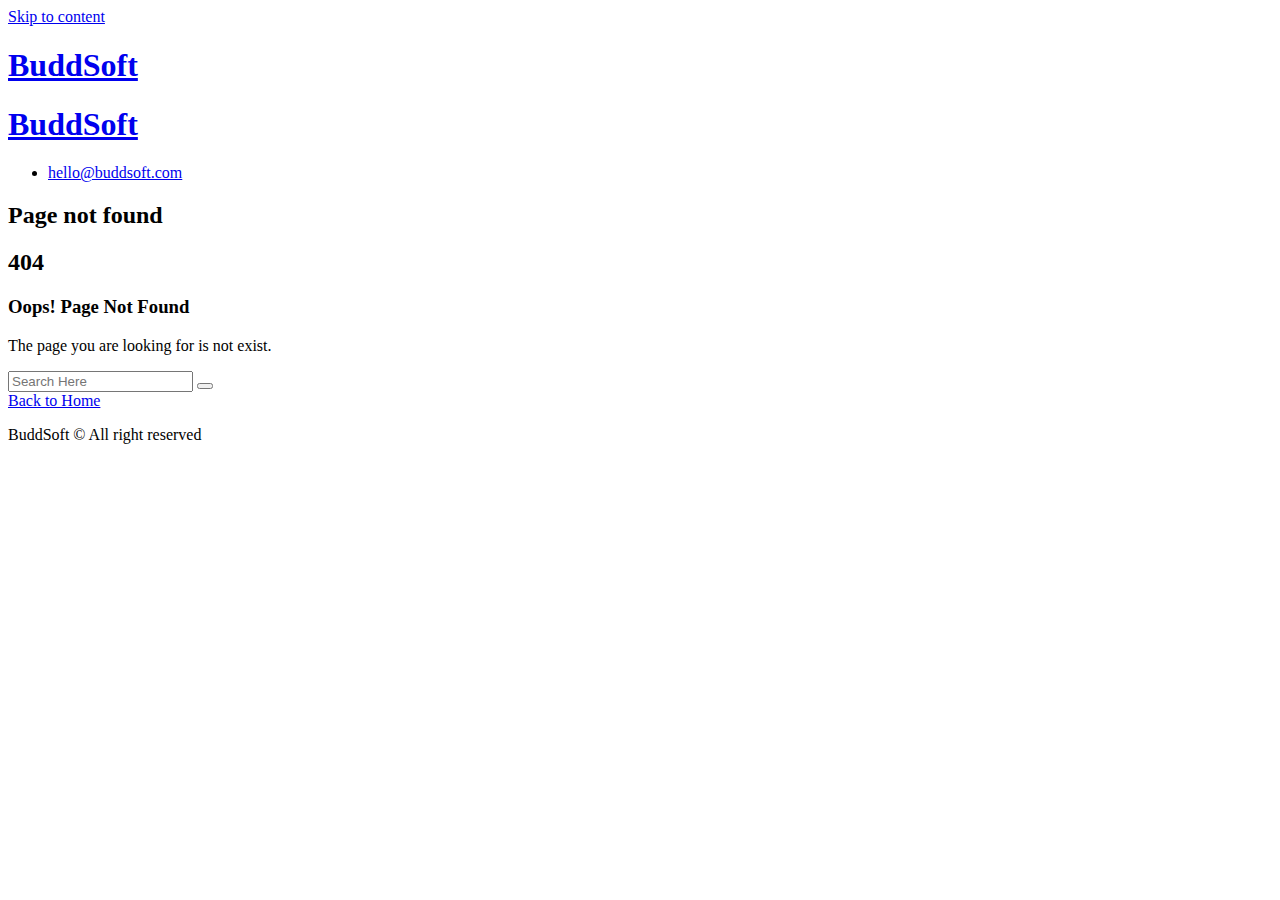
<file: img/favicon.html>
<!doctype html>
<html lang="en-US">

<head>
	<meta charset="UTF-8">
	<meta name="viewport" content="width=device-width, initial-scale=1">
	<link rel="profile" href="https://gmpg.org/xfn/11">

	<title>Page not found &#8211; BuddSoft</title>
<meta name='robots' content='max-image-preview:large' />
<link rel='dns-prefetch' href='//fonts.googleapis.com' />
<link rel="alternate" type="application/rss+xml" title="BuddSoft &raquo; Feed" href="https://buddsoft.com/feed/" />
<link rel="alternate" type="application/rss+xml" title="BuddSoft &raquo; Comments Feed" href="https://buddsoft.com/comments/feed/" />
<script>
window._wpemojiSettings = {"baseUrl":"https:\/\/s.w.org\/images\/core\/emoji\/15.0.3\/72x72\/","ext":".png","svgUrl":"https:\/\/s.w.org\/images\/core\/emoji\/15.0.3\/svg\/","svgExt":".svg","source":{"concatemoji":"https:\/\/buddsoft.com\/wp-includes\/js\/wp-emoji-release.min.js?ver=6.5.3"}};
/*! This file is auto-generated */
!function(i,n){var o,s,e;function c(e){try{var t={supportTests:e,timestamp:(new Date).valueOf()};sessionStorage.setItem(o,JSON.stringify(t))}catch(e){}}function p(e,t,n){e.clearRect(0,0,e.canvas.width,e.canvas.height),e.fillText(t,0,0);var t=new Uint32Array(e.getImageData(0,0,e.canvas.width,e.canvas.height).data),r=(e.clearRect(0,0,e.canvas.width,e.canvas.height),e.fillText(n,0,0),new Uint32Array(e.getImageData(0,0,e.canvas.width,e.canvas.height).data));return t.every(function(e,t){return e===r[t]})}function u(e,t,n){switch(t){case"flag":return n(e,"\ud83c\udff3\ufe0f\u200d\u26a7\ufe0f","\ud83c\udff3\ufe0f\u200b\u26a7\ufe0f")?!1:!n(e,"\ud83c\uddfa\ud83c\uddf3","\ud83c\uddfa\u200b\ud83c\uddf3")&&!n(e,"\ud83c\udff4\udb40\udc67\udb40\udc62\udb40\udc65\udb40\udc6e\udb40\udc67\udb40\udc7f","\ud83c\udff4\u200b\udb40\udc67\u200b\udb40\udc62\u200b\udb40\udc65\u200b\udb40\udc6e\u200b\udb40\udc67\u200b\udb40\udc7f");case"emoji":return!n(e,"\ud83d\udc26\u200d\u2b1b","\ud83d\udc26\u200b\u2b1b")}return!1}function f(e,t,n){var r="undefined"!=typeof WorkerGlobalScope&&self instanceof WorkerGlobalScope?new OffscreenCanvas(300,150):i.createElement("canvas"),a=r.getContext("2d",{willReadFrequently:!0}),o=(a.textBaseline="top",a.font="600 32px Arial",{});return e.forEach(function(e){o[e]=t(a,e,n)}),o}function t(e){var t=i.createElement("script");t.src=e,t.defer=!0,i.head.appendChild(t)}"undefined"!=typeof Promise&&(o="wpEmojiSettingsSupports",s=["flag","emoji"],n.supports={everything:!0,everythingExceptFlag:!0},e=new Promise(function(e){i.addEventListener("DOMContentLoaded",e,{once:!0})}),new Promise(function(t){var n=function(){try{var e=JSON.parse(sessionStorage.getItem(o));if("object"==typeof e&&"number"==typeof e.timestamp&&(new Date).valueOf()<e.timestamp+604800&&"object"==typeof e.supportTests)return e.supportTests}catch(e){}return null}();if(!n){if("undefined"!=typeof Worker&&"undefined"!=typeof OffscreenCanvas&&"undefined"!=typeof URL&&URL.createObjectURL&&"undefined"!=typeof Blob)try{var e="postMessage("+f.toString()+"("+[JSON.stringify(s),u.toString(),p.toString()].join(",")+"));",r=new Blob([e],{type:"text/javascript"}),a=new Worker(URL.createObjectURL(r),{name:"wpTestEmojiSupports"});return void(a.onmessage=function(e){c(n=e.data),a.terminate(),t(n)})}catch(e){}c(n=f(s,u,p))}t(n)}).then(function(e){for(var t in e)n.supports[t]=e[t],n.supports.everything=n.supports.everything&&n.supports[t],"flag"!==t&&(n.supports.everythingExceptFlag=n.supports.everythingExceptFlag&&n.supports[t]);n.supports.everythingExceptFlag=n.supports.everythingExceptFlag&&!n.supports.flag,n.DOMReady=!1,n.readyCallback=function(){n.DOMReady=!0}}).then(function(){return e}).then(function(){var e;n.supports.everything||(n.readyCallback(),(e=n.source||{}).concatemoji?t(e.concatemoji):e.wpemoji&&e.twemoji&&(t(e.twemoji),t(e.wpemoji)))}))}((window,document),window._wpemojiSettings);
</script>
<style id='wp-emoji-styles-inline-css'>

	img.wp-smiley, img.emoji {
		display: inline !important;
		border: none !important;
		box-shadow: none !important;
		height: 1em !important;
		width: 1em !important;
		margin: 0 0.07em !important;
		vertical-align: -0.1em !important;
		background: none !important;
		padding: 0 !important;
	}
</style>
<link rel='stylesheet' id='wp-block-library-css' href='https://buddsoft.com/wp-includes/css/dist/block-library/style.min.css?ver=6.5.3' media='all' />
<style id='classic-theme-styles-inline-css'>
/*! This file is auto-generated */
.wp-block-button__link{color:#fff;background-color:#32373c;border-radius:9999px;box-shadow:none;text-decoration:none;padding:calc(.667em + 2px) calc(1.333em + 2px);font-size:1.125em}.wp-block-file__button{background:#32373c;color:#fff;text-decoration:none}
</style>
<style id='global-styles-inline-css'>
body{--wp--preset--color--black: #000000;--wp--preset--color--cyan-bluish-gray: #abb8c3;--wp--preset--color--white: #ffffff;--wp--preset--color--pale-pink: #f78da7;--wp--preset--color--vivid-red: #cf2e2e;--wp--preset--color--luminous-vivid-orange: #ff6900;--wp--preset--color--luminous-vivid-amber: #fcb900;--wp--preset--color--light-green-cyan: #7bdcb5;--wp--preset--color--vivid-green-cyan: #00d084;--wp--preset--color--pale-cyan-blue: #8ed1fc;--wp--preset--color--vivid-cyan-blue: #0693e3;--wp--preset--color--vivid-purple: #9b51e0;--wp--preset--gradient--vivid-cyan-blue-to-vivid-purple: linear-gradient(135deg,rgba(6,147,227,1) 0%,rgb(155,81,224) 100%);--wp--preset--gradient--light-green-cyan-to-vivid-green-cyan: linear-gradient(135deg,rgb(122,220,180) 0%,rgb(0,208,130) 100%);--wp--preset--gradient--luminous-vivid-amber-to-luminous-vivid-orange: linear-gradient(135deg,rgba(252,185,0,1) 0%,rgba(255,105,0,1) 100%);--wp--preset--gradient--luminous-vivid-orange-to-vivid-red: linear-gradient(135deg,rgba(255,105,0,1) 0%,rgb(207,46,46) 100%);--wp--preset--gradient--very-light-gray-to-cyan-bluish-gray: linear-gradient(135deg,rgb(238,238,238) 0%,rgb(169,184,195) 100%);--wp--preset--gradient--cool-to-warm-spectrum: linear-gradient(135deg,rgb(74,234,220) 0%,rgb(151,120,209) 20%,rgb(207,42,186) 40%,rgb(238,44,130) 60%,rgb(251,105,98) 80%,rgb(254,248,76) 100%);--wp--preset--gradient--blush-light-purple: linear-gradient(135deg,rgb(255,206,236) 0%,rgb(152,150,240) 100%);--wp--preset--gradient--blush-bordeaux: linear-gradient(135deg,rgb(254,205,165) 0%,rgb(254,45,45) 50%,rgb(107,0,62) 100%);--wp--preset--gradient--luminous-dusk: linear-gradient(135deg,rgb(255,203,112) 0%,rgb(199,81,192) 50%,rgb(65,88,208) 100%);--wp--preset--gradient--pale-ocean: linear-gradient(135deg,rgb(255,245,203) 0%,rgb(182,227,212) 50%,rgb(51,167,181) 100%);--wp--preset--gradient--electric-grass: linear-gradient(135deg,rgb(202,248,128) 0%,rgb(113,206,126) 100%);--wp--preset--gradient--midnight: linear-gradient(135deg,rgb(2,3,129) 0%,rgb(40,116,252) 100%);--wp--preset--font-size--small: 13px;--wp--preset--font-size--medium: 20px;--wp--preset--font-size--large: 36px;--wp--preset--font-size--x-large: 42px;--wp--preset--spacing--20: 0.44rem;--wp--preset--spacing--30: 0.67rem;--wp--preset--spacing--40: 1rem;--wp--preset--spacing--50: 1.5rem;--wp--preset--spacing--60: 2.25rem;--wp--preset--spacing--70: 3.38rem;--wp--preset--spacing--80: 5.06rem;--wp--preset--shadow--natural: 6px 6px 9px rgba(0, 0, 0, 0.2);--wp--preset--shadow--deep: 12px 12px 50px rgba(0, 0, 0, 0.4);--wp--preset--shadow--sharp: 6px 6px 0px rgba(0, 0, 0, 0.2);--wp--preset--shadow--outlined: 6px 6px 0px -3px rgba(255, 255, 255, 1), 6px 6px rgba(0, 0, 0, 1);--wp--preset--shadow--crisp: 6px 6px 0px rgba(0, 0, 0, 1);}:where(.is-layout-flex){gap: 0.5em;}:where(.is-layout-grid){gap: 0.5em;}body .is-layout-flex{display: flex;}body .is-layout-flex{flex-wrap: wrap;align-items: center;}body .is-layout-flex > *{margin: 0;}body .is-layout-grid{display: grid;}body .is-layout-grid > *{margin: 0;}:where(.wp-block-columns.is-layout-flex){gap: 2em;}:where(.wp-block-columns.is-layout-grid){gap: 2em;}:where(.wp-block-post-template.is-layout-flex){gap: 1.25em;}:where(.wp-block-post-template.is-layout-grid){gap: 1.25em;}.has-black-color{color: var(--wp--preset--color--black) !important;}.has-cyan-bluish-gray-color{color: var(--wp--preset--color--cyan-bluish-gray) !important;}.has-white-color{color: var(--wp--preset--color--white) !important;}.has-pale-pink-color{color: var(--wp--preset--color--pale-pink) !important;}.has-vivid-red-color{color: var(--wp--preset--color--vivid-red) !important;}.has-luminous-vivid-orange-color{color: var(--wp--preset--color--luminous-vivid-orange) !important;}.has-luminous-vivid-amber-color{color: var(--wp--preset--color--luminous-vivid-amber) !important;}.has-light-green-cyan-color{color: var(--wp--preset--color--light-green-cyan) !important;}.has-vivid-green-cyan-color{color: var(--wp--preset--color--vivid-green-cyan) !important;}.has-pale-cyan-blue-color{color: var(--wp--preset--color--pale-cyan-blue) !important;}.has-vivid-cyan-blue-color{color: var(--wp--preset--color--vivid-cyan-blue) !important;}.has-vivid-purple-color{color: var(--wp--preset--color--vivid-purple) !important;}.has-black-background-color{background-color: var(--wp--preset--color--black) !important;}.has-cyan-bluish-gray-background-color{background-color: var(--wp--preset--color--cyan-bluish-gray) !important;}.has-white-background-color{background-color: var(--wp--preset--color--white) !important;}.has-pale-pink-background-color{background-color: var(--wp--preset--color--pale-pink) !important;}.has-vivid-red-background-color{background-color: var(--wp--preset--color--vivid-red) !important;}.has-luminous-vivid-orange-background-color{background-color: var(--wp--preset--color--luminous-vivid-orange) !important;}.has-luminous-vivid-amber-background-color{background-color: var(--wp--preset--color--luminous-vivid-amber) !important;}.has-light-green-cyan-background-color{background-color: var(--wp--preset--color--light-green-cyan) !important;}.has-vivid-green-cyan-background-color{background-color: var(--wp--preset--color--vivid-green-cyan) !important;}.has-pale-cyan-blue-background-color{background-color: var(--wp--preset--color--pale-cyan-blue) !important;}.has-vivid-cyan-blue-background-color{background-color: var(--wp--preset--color--vivid-cyan-blue) !important;}.has-vivid-purple-background-color{background-color: var(--wp--preset--color--vivid-purple) !important;}.has-black-border-color{border-color: var(--wp--preset--color--black) !important;}.has-cyan-bluish-gray-border-color{border-color: var(--wp--preset--color--cyan-bluish-gray) !important;}.has-white-border-color{border-color: var(--wp--preset--color--white) !important;}.has-pale-pink-border-color{border-color: var(--wp--preset--color--pale-pink) !important;}.has-vivid-red-border-color{border-color: var(--wp--preset--color--vivid-red) !important;}.has-luminous-vivid-orange-border-color{border-color: var(--wp--preset--color--luminous-vivid-orange) !important;}.has-luminous-vivid-amber-border-color{border-color: var(--wp--preset--color--luminous-vivid-amber) !important;}.has-light-green-cyan-border-color{border-color: var(--wp--preset--color--light-green-cyan) !important;}.has-vivid-green-cyan-border-color{border-color: var(--wp--preset--color--vivid-green-cyan) !important;}.has-pale-cyan-blue-border-color{border-color: var(--wp--preset--color--pale-cyan-blue) !important;}.has-vivid-cyan-blue-border-color{border-color: var(--wp--preset--color--vivid-cyan-blue) !important;}.has-vivid-purple-border-color{border-color: var(--wp--preset--color--vivid-purple) !important;}.has-vivid-cyan-blue-to-vivid-purple-gradient-background{background: var(--wp--preset--gradient--vivid-cyan-blue-to-vivid-purple) !important;}.has-light-green-cyan-to-vivid-green-cyan-gradient-background{background: var(--wp--preset--gradient--light-green-cyan-to-vivid-green-cyan) !important;}.has-luminous-vivid-amber-to-luminous-vivid-orange-gradient-background{background: var(--wp--preset--gradient--luminous-vivid-amber-to-luminous-vivid-orange) !important;}.has-luminous-vivid-orange-to-vivid-red-gradient-background{background: var(--wp--preset--gradient--luminous-vivid-orange-to-vivid-red) !important;}.has-very-light-gray-to-cyan-bluish-gray-gradient-background{background: var(--wp--preset--gradient--very-light-gray-to-cyan-bluish-gray) !important;}.has-cool-to-warm-spectrum-gradient-background{background: var(--wp--preset--gradient--cool-to-warm-spectrum) !important;}.has-blush-light-purple-gradient-background{background: var(--wp--preset--gradient--blush-light-purple) !important;}.has-blush-bordeaux-gradient-background{background: var(--wp--preset--gradient--blush-bordeaux) !important;}.has-luminous-dusk-gradient-background{background: var(--wp--preset--gradient--luminous-dusk) !important;}.has-pale-ocean-gradient-background{background: var(--wp--preset--gradient--pale-ocean) !important;}.has-electric-grass-gradient-background{background: var(--wp--preset--gradient--electric-grass) !important;}.has-midnight-gradient-background{background: var(--wp--preset--gradient--midnight) !important;}.has-small-font-size{font-size: var(--wp--preset--font-size--small) !important;}.has-medium-font-size{font-size: var(--wp--preset--font-size--medium) !important;}.has-large-font-size{font-size: var(--wp--preset--font-size--large) !important;}.has-x-large-font-size{font-size: var(--wp--preset--font-size--x-large) !important;}
.wp-block-navigation a:where(:not(.wp-element-button)){color: inherit;}
:where(.wp-block-post-template.is-layout-flex){gap: 1.25em;}:where(.wp-block-post-template.is-layout-grid){gap: 1.25em;}
:where(.wp-block-columns.is-layout-flex){gap: 2em;}:where(.wp-block-columns.is-layout-grid){gap: 2em;}
.wp-block-pullquote{font-size: 1.5em;line-height: 1.6;}
</style>
<link rel='stylesheet' id='contact-form-7-css' href='https://buddsoft.com/wp-content/plugins/contact-form-7/includes/css/styles.css?ver=5.9.6' media='all' />
<link rel='stylesheet' id='animate-css' href='https://buddsoft.com/wp-content/plugins/nisoz-addon/assets/vendors/animate/animate.min.css?ver=1718864949' media='all' />
<link rel='stylesheet' id='custom-animate-css' href='https://buddsoft.com/wp-content/plugins/nisoz-addon/assets/vendors/animate/custom-animate.css?ver=1718864949' media='all' />
<link rel='stylesheet' id='bootstrap-select-css' href='https://buddsoft.com/wp-content/plugins/nisoz-addon/assets/vendors/bootstrap-select/css/bootstrap-select.min.css?ver=1718864949' media='all' />
<link rel='stylesheet' id='bxslider-css' href='https://buddsoft.com/wp-content/plugins/nisoz-addon/assets/vendors/bxslider/jquery.bxslider.css?ver=1718864949' media='all' />
<link rel='stylesheet' id='jarallax-css' href='https://buddsoft.com/wp-content/plugins/nisoz-addon/assets/vendors/jarallax/jarallax.css?ver=1718864952' media='all' />
<link rel='stylesheet' id='jquery-magnific-popup-css' href='https://buddsoft.com/wp-content/plugins/nisoz-addon/assets/vendors/jquery-magnific-popup/jquery.magnific-popup.css?ver=1718864952' media='all' />
<link rel='stylesheet' id='odometer-css' href='https://buddsoft.com/wp-content/plugins/nisoz-addon/assets/vendors/odometer/odometer.min.css?ver=1718864953' media='all' />
<link rel='stylesheet' id='owl-carousel-css' href='https://buddsoft.com/wp-content/plugins/nisoz-addon/assets/vendors/owl-carousel/owl.carousel.min.css?ver=1718864953' media='all' />
<link rel='stylesheet' id='owl-theme-css' href='https://buddsoft.com/wp-content/plugins/nisoz-addon/assets/vendors/owl-carousel/owl.theme.default.min.css?ver=1718864953' media='all' />
<link rel='stylesheet' id='reey-font-css' href='https://buddsoft.com/wp-content/plugins/nisoz-addon/assets/vendors/reey-font/stylesheet.css?ver=1718864953' media='all' />
<link rel='stylesheet' id='alagambe-font-css' href='https://buddsoft.com/wp-content/plugins/nisoz-addon/assets/vendors/alagambe-font/stylesheet.css?ver=1718864949' media='all' />
<link rel='stylesheet' id='swiper-css' href='https://buddsoft.com/wp-content/plugins/elementor/assets/lib/swiper/v8/css/swiper.min.css?ver=8.4.5' media='all' />
<link rel='stylesheet' id='timepicker-css' href='https://buddsoft.com/wp-content/plugins/nisoz-addon/assets/vendors/timepicker/timePicker.css?ver=1718864953' media='all' />
<link rel='stylesheet' id='jquery-ui-css' href='https://buddsoft.com/wp-content/plugins/nisoz-addon/assets/vendors/jquery-ui/jquery-ui.css?ver=1718864952' media='all' />
<link rel='stylesheet' id='nisoz-addon-style-css' href='https://buddsoft.com/wp-content/plugins/nisoz-addon/assets/css/nisoz-addon.css?ver=1718864949' media='all' />
<link rel='stylesheet' id='nisoz-fonts-css' href='//fonts.googleapis.com/css?family=Barlow+Condensed%3A400%2C400i%2C500%2C500i%2C600%2C600i%2C700%2C700i%2C800%7CManrope%3A400%2C400i%2C500%2C500i%2C600%2C600i%2C700%2C700i%2C800%26subset%3Dlatin%2Clatin-ext' media='all' />
<link rel='stylesheet' id='flaticons-css' href='https://buddsoft.com/wp-content/themes/buddsoft/assets/vendors/flaticons/css/flaticon.css?ver=1.1' media='all' />
<link rel='stylesheet' id='nisoz-icons-css' href='https://buddsoft.com/wp-content/themes/buddsoft/assets/vendors/nisoz-icons/style.css?ver=1.1' media='all' />
<link rel='stylesheet' id='bootstrap-css' href='https://buddsoft.com/wp-content/themes/buddsoft/assets/vendors/bootstrap/css/bootstrap.min.css?ver=5.0.0' media='all' />
<link rel='stylesheet' id='fontawesome-css' href='https://buddsoft.com/wp-content/themes/buddsoft/assets/vendors/fontawesome/css/all.min.css?ver=5.15.1' media='all' />
<link rel='stylesheet' id='nisoz-style-css' href='https://buddsoft.com/wp-content/themes/buddsoft/style.css?ver=1740996600' media='all' />
<style id='nisoz-style-inline-css'>
:root {

			--nisoz-base: #1e73be;
			--nisoz-base-rgb: 30, 115, 190;

			--nisoz-white: #ffffff;
			--nisoz-white-rgb: 255, 255, 255;

			--nisoz-black: #000000;
			--nisoz-black-rgb: 0, 0, 0;

			--nisoz-black2: #171717;
			--nisoz-black2-rgb: 23, 23, 23;

			--nisoz-black3: #18191c;
			--nisoz-black3-rgb: 24, 25, 28;

			--nisoz-black4: #000000;
			--nisoz-black4-rgb: 0, 0, 0;

			--nisoz-black5: #0c0c0d;
			--nisoz-black5-rgb: 12, 12, 13;

			--nisoz-color: #717175;
			--nisoz-color-rgb: 113, 113, 117;

			--nisoz-color2: #646466;
			--nisoz-color2-rgb: 100, 100, 102;

			--nisoz-color3: #f2f2f6;
			--nisoz-color3-rgb: 242, 242, 246;
		}.page-header__shape3 { background-image: url(); } .page-header__bg { background-image: url(); } .page-header__shape1 { background-image: url(); } .page-header__shape2 { background-image: url(); } 
</style>
<script src="https://buddsoft.com/wp-includes/js/jquery/jquery.min.js?ver=3.7.1" id="jquery-core-js"></script>
<script src="https://buddsoft.com/wp-includes/js/jquery/jquery-migrate.min.js?ver=3.4.1" id="jquery-migrate-js"></script>
<link rel="https://api.w.org/" href="https://buddsoft.com/wp-json/" /><link rel="EditURI" type="application/rsd+xml" title="RSD" href="https://buddsoft.com/xmlrpc.php?rsd" />
<meta name="generator" content="WordPress 6.5.3" />
<meta name="generator" content="Elementor 3.21.8; features: e_optimized_assets_loading, e_optimized_css_loading, e_font_icon_svg, additional_custom_breakpoints, e_lazyload; settings: css_print_method-external, google_font-enabled, font_display-swap">
			<style>
				.e-con.e-parent:nth-of-type(n+4):not(.e-lazyloaded):not(.e-no-lazyload),
				.e-con.e-parent:nth-of-type(n+4):not(.e-lazyloaded):not(.e-no-lazyload) * {
					background-image: none !important;
				}
				@media screen and (max-height: 1024px) {
					.e-con.e-parent:nth-of-type(n+3):not(.e-lazyloaded):not(.e-no-lazyload),
					.e-con.e-parent:nth-of-type(n+3):not(.e-lazyloaded):not(.e-no-lazyload) * {
						background-image: none !important;
					}
				}
				@media screen and (max-height: 640px) {
					.e-con.e-parent:nth-of-type(n+2):not(.e-lazyloaded):not(.e-no-lazyload),
					.e-con.e-parent:nth-of-type(n+2):not(.e-lazyloaded):not(.e-no-lazyload) * {
						background-image: none !important;
					}
				}
			</style>
			<style id="kirki-inline-styles"></style></head>

<body class="error404 hfeed elementor-default elementor-kit-10">
	
			<!-- /.preloader -->

	<div id="page" class="site page-wrapper">
		<a class="skip-link screen-reader-text" href="#primary">Skip to content</a>

		

	<header class="main-header default-header">
		<div class="container">
			<div class="row">
				<div class="main-header__wrapper">
					<div class="main-header__wrapper-inner">
						<div class="default-header__logo">
							<a href="https://buddsoft.com/">
								<h1>BuddSoft</h1>							</a>
						</div>
						<div class="main-header__right">
							<div class="main-header__right-bottom">
								<nav class="main-menu">
									<div class="main-menu__wrapper">
										<div class="main-menu__wrapper-inner">
											<div class="main-menu__main-menu-box">
												<a href="#" class="mobile-nav__toggler"><i class="fa fa-bars"></i></a>
																							</div>
										</div>
									</div>
								</nav>
							</div>
						</div>
					</div>
				</div>
			</div>
		</div>
	</header>

	
	<div class="mobile-nav__wrapper default-mobile-header">
		<div class="mobile-nav__overlay mobile-nav__toggler"></div>
		<!-- /.mobile-nav__overlay -->
		<div class="mobile-nav__content">
			<span class="mobile-nav__close mobile-nav__toggler"><i class="fa fa-times"></i></span>

			<div class="logo-box">
				<a href="https://buddsoft.com/" aria-label="logo image">
					<h1>BuddSoft</h1>				</a>
			</div>
			<!-- /.logo-box -->
			<div class="mobile-nav__container"></div>
			<!-- /.mobile-nav__container -->

			<ul class="mobile-nav__contact list-unstyled ml-0">
													<li>
						<i class="fa fa-envelope"></i>
						<a href="mailto:hello@buddsoft.com">hello@buddsoft.com</a>
					</li>
															</ul><!-- /.mobile-nav__contact -->
			<div class="mobile-nav__top">
				<div class="mobile-nav__social">
																																												</div><!-- /.mobile-nav__social -->
			</div><!-- /.mobile-nav__top -->

		</div>
		<!-- /.mobile-nav__content -->
	</div>
	<!-- /.mobile-nav__wrapper -->

		

		
					<section class="page-header ">
	<div class="page-header__bg"></div><!-- /.page-header__bg -->
	<div class="page-header__shape1"></div><!-- /.page-header__shape1 -->
	<div class="page-header__shape2"></div><!-- /.page-header__shape1 -->
	<div class="page-header__shape3 wow slideInRight" data-wow-delay="300ms"></div><!-- /.page-header__shape3 -->
	<div class="container">
								<h2 class="page-header__title">
							Page not found					</h2><!-- /.page-title -->

	</div><!-- /.container -->
</section><!-- /.page-header -->		
    <main id="primary" class="site-main">
        <!--Error Page Start-->
        <section class="error-page default">
            <div class="container">
                <div class="row">
                    <div class="col-xl-12 col-lg-12 no-image text-center">
                        <div class="error-page__left">
                            <h2 class="error-page__title">404</h2>
                            <h3 class="error-page__tagline">Oops! Page Not Found</h3>
                            <p class="error-page__text">The page you are looking for is not exist.</p>
                            <form class="error-page__form" method="get" action="https://buddsoft.com">
                                <div class="error-page__form-input">
                                    <input type="search" placeholder="Search Here">
                                    <button type="submit"><i class="icon-magnifying-glass"></i></button>
                                </div>
                            </form>
                            <div class="error-page__btn-box">
                                <a href="https://buddsoft.com/" class="nisoz-btn">
                                    <span class="nisoz-btn__shape"></span><span class="nisoz-btn__shape"></span><span class="nisoz-btn__shape"></span><span class="nisoz-btn__shape"></span>
                                    <span class="nisoz-btn__text">Back to Home </span>
                                </a><!-- 404-btn -->
                            </div>
                        </div>
                    </div>
                </div>
            </div>
        </section>
        <!--Error Page End-->
    </main><!-- #main -->




</div><!-- #page -->

<div class="footer-wrapper">
	



    <section class="copyright text-center">
        <div class="container wow fadeInUp" data-wow-delay="500ms">
            <p class="copyright__text">BuddSoft © All right reserved</p>
        </div><!-- /.container -->
    </section><!-- /.copyright -->
</div><!-- /.footer-wrapper -->

			<script type='text/javascript'>
				const lazyloadRunObserver = () => {
					const lazyloadBackgrounds = document.querySelectorAll( `.e-con.e-parent:not(.e-lazyloaded)` );
					const lazyloadBackgroundObserver = new IntersectionObserver( ( entries ) => {
						entries.forEach( ( entry ) => {
							if ( entry.isIntersecting ) {
								let lazyloadBackground = entry.target;
								if( lazyloadBackground ) {
									lazyloadBackground.classList.add( 'e-lazyloaded' );
								}
								lazyloadBackgroundObserver.unobserve( entry.target );
							}
						});
					}, { rootMargin: '200px 0px 200px 0px' } );
					lazyloadBackgrounds.forEach( ( lazyloadBackground ) => {
						lazyloadBackgroundObserver.observe( lazyloadBackground );
					} );
				};
				const events = [
					'DOMContentLoaded',
					'elementor/lazyload/observe',
				];
				events.forEach( ( event ) => {
					document.addEventListener( event, lazyloadRunObserver );
				} );
			</script>
			<script src="https://buddsoft.com/wp-content/plugins/contact-form-7/includes/swv/js/index.js?ver=5.9.6" id="swv-js"></script>
<script id="contact-form-7-js-extra">
var wpcf7 = {"api":{"root":"https:\/\/buddsoft.com\/wp-json\/","namespace":"contact-form-7\/v1"}};
</script>
<script src="https://buddsoft.com/wp-content/plugins/contact-form-7/includes/js/index.js?ver=5.9.6" id="contact-form-7-js"></script>
<script src="https://buddsoft.com/wp-includes/js/jquery/ui/core.min.js?ver=1.13.2" id="jquery-ui-core-js"></script>
<script src="https://buddsoft.com/wp-includes/js/jquery/ui/datepicker.min.js?ver=1.13.2" id="jquery-ui-datepicker-js"></script>
<script id="jquery-ui-datepicker-js-after">
jQuery(function(jQuery){jQuery.datepicker.setDefaults({"closeText":"Close","currentText":"Today","monthNames":["January","February","March","April","May","June","July","August","September","October","November","December"],"monthNamesShort":["Jan","Feb","Mar","Apr","May","Jun","Jul","Aug","Sep","Oct","Nov","Dec"],"nextText":"Next","prevText":"Previous","dayNames":["Sunday","Monday","Tuesday","Wednesday","Thursday","Friday","Saturday"],"dayNamesShort":["Sun","Mon","Tue","Wed","Thu","Fri","Sat"],"dayNamesMin":["S","M","T","W","T","F","S"],"dateFormat":"MM d, yy","firstDay":1,"isRTL":false});});
</script>
<script src="https://buddsoft.com/wp-content/themes/buddsoft/assets/vendors/bootstrap/js/bootstrap.min.js?ver=5.0.0" id="bootstrap-js"></script>
<script src="https://buddsoft.com/wp-content/plugins/nisoz-addon/assets/vendors/bootstrap-select/js/bootstrap-select.min.js?ver=1718864949" id="bootstrap-select-js"></script>
<script src="https://buddsoft.com/wp-content/plugins/nisoz-addon/assets/vendors/bxslider/jquery.bxslider.min.js?ver=1718864949" id="jquery-bxslider-js"></script>
<script src="https://buddsoft.com/wp-content/plugins/nisoz-addon/assets/vendors/countdown/countdown.min.js?ver=1718864949" id="countdown-js"></script>
<script src="https://buddsoft.com/wp-content/plugins/nisoz-addon/assets/vendors/jarallax/jarallax.min.js?ver=1718864952" id="jarallax-js"></script>
<script src="https://buddsoft.com/wp-content/plugins/nisoz-addon/assets/vendors/jquery-ajaxchimp/jquery.ajaxchimp.min.js?ver=1718864952" id="jquery-ajaxchimp-js"></script>
<script src="https://buddsoft.com/wp-content/plugins/nisoz-addon/assets/vendors/jquery-appear/jquery.appear.min.js?ver=1718864952" id="jquery-appear-js"></script>
<script src="https://buddsoft.com/wp-content/plugins/nisoz-addon/assets/vendors/jquery-magnific-popup/jquery.magnific-popup.min.js?ver=1718864952" id="jquery-magnific-popup-js"></script>
<script src="https://buddsoft.com/wp-content/plugins/nisoz-addon/assets/vendors/odometer/odometer.min.js?ver=1718864953" id="odometer-js"></script>
<script src="https://buddsoft.com/wp-content/plugins/nisoz-addon/assets/vendors/owl-carousel/owl.carousel.min.js?ver=1718864953" id="owl-carousel-js"></script>
<script src="https://buddsoft.com/wp-content/plugins/nisoz-addon/assets/vendors/jquery-circle-progress/jquery.circle-progress.min.js?ver=1718864952" id="jquery-circle-progress-js"></script>
<script src="https://buddsoft.com/wp-content/plugins/nisoz-addon/assets/vendors/swiper/swiper.min.js?ver=1718864953" id="swiper-js"></script>
<script src="https://buddsoft.com/wp-content/plugins/nisoz-addon/assets/vendors/wow/wow.js?ver=1718864953" id="wow-js"></script>
<script src="https://buddsoft.com/wp-content/plugins/nisoz-addon/assets/vendors/sharer/sharer.min.js?ver=1718864953" id="sharer-js"></script>
<script src="https://buddsoft.com/wp-content/plugins/nisoz-addon/assets/vendors/timepicker/timePicker.js?ver=1718864953" id="timepicker-js"></script>
<script src="https://buddsoft.com/wp-content/plugins/nisoz-addon/assets/vendors/circleType/jquery.circleType.js?ver=1718864949" id="circletype-js"></script>
<script src="https://buddsoft.com/wp-content/plugins/nisoz-addon/assets/vendors/circleType/jquery.lettering.min.js?ver=1718864949" id="circleletter-js"></script>
<script id="nisoz-addon-script-js-extra">
var nisoz_login_object = {"ajaxurl":"https:\/\/buddsoft.com\/wp-admin\/admin-ajax.php","login_redirect_url":"https:\/\/buddsoft.com\/","registration_redirect_url":"https:\/\/buddsoft.com\/","message":"<strong>Error:<\/strong>Please use valid userName or password","check_login":"no","str_login":"Please login to add favorite!"};
</script>
<script src="https://buddsoft.com/wp-content/plugins/nisoz-addon/assets/js/nisoz-addon.js?ver=1718864949" id="nisoz-addon-script-js"></script>
<script src="https://buddsoft.com/wp-content/themes/buddsoft/assets/vendors/isotope/isotope.js?ver=2.1.1" id="isotope-js"></script>
<script src="https://buddsoft.com/wp-includes/js/imagesloaded.min.js?ver=5.0.0" id="imagesloaded-js"></script>
<script src="https://buddsoft.com/wp-content/themes/buddsoft/assets/js/nisoz-theme.js?ver=1740996600" id="nisoz-theme-js"></script>

</body>

</html>
</file>
